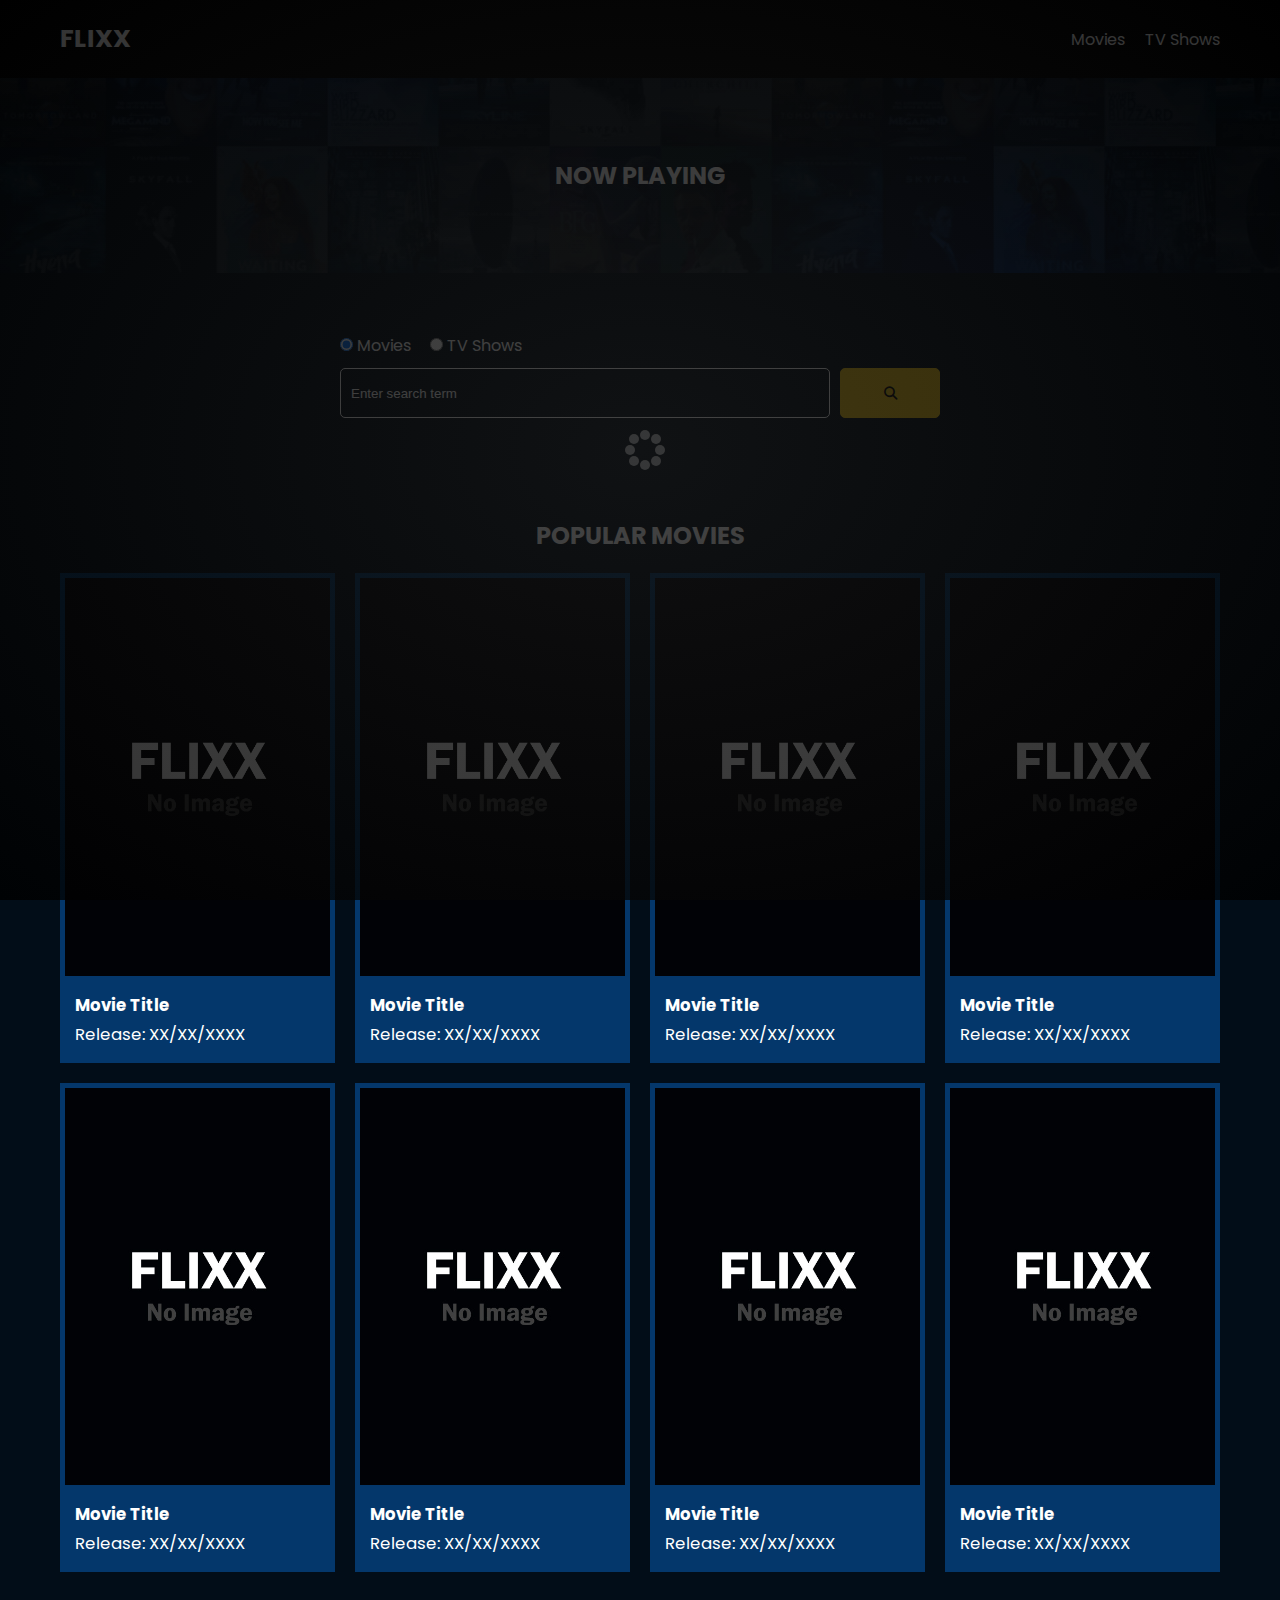
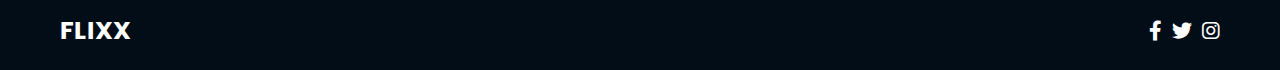
<file: index.html>
<!DOCTYPE html>
<html lang="en">

<head>
  <meta charset="UTF-8" />
  <meta http-equiv="X-UA-Compatible" content="IE=edge" />
  <meta name="viewport" content="width=device-width, initial-scale=1.0" />
  <link rel="preconnect" href="https://fonts.googleapis.com" />
  <link rel="preconnect" href="https://fonts.gstatic.com" crossorigin />
  <link href="https://fonts.googleapis.com/css2?family=Poppins:wght@300;400;700&display=swap" rel="stylesheet" />
  <link rel="stylesheet" href="lib/swiper.css" />
  <link rel="stylesheet" href="lib/fontawesome.css" />
  <link rel="stylesheet" href="css/style.css" />
  <link rel="stylesheet" href="css/spinner.css" />
  <script src="lib/swiper.js"></script>
  <script src="js/script.js" defer></script>
  <title>Flixx</title>
</head>

<body>
  <header class="main-header">
    <div class="container">
      <div class="logo"><a href="/">FLIXX</a></div>
      <nav>
        <ul>
          <li>
            <a class="nav-link" href="/">Movies</a>
          </li>
          <li>
            <a class="nav-link" href="/shows.html">TV Shows</a>
          </li>
        </ul>
      </nav>
    </div>
  </header>

  <!-- Now Playing Section -->
  <section class="now-playing">
    <h2>Now Playing</h2>
    <div class="swiper">
      <div class="swiper-wrapper">
        <!-- <div class="swiper-slide">
            <a href="movie-details.html?id=1">
              <img src="./images/no-image.jpg" alt="Movie Title" />
            </a>
            <h4 class="swiper-rating">
              <i class="fas fa-star text-secondary"></i> 8 / 10
            </h4>
          </div> -->
      </div>
    </div>
  </section>

  <!-- Search Movies -->
  <section class="search">
    <div class="container">
      <div id="alert"></div>
      <form action="/search.html" class="search-form">
        <!-- movies and shows radio box -->
        <div class="search-radio">
          <input type="radio" id="movie" name="type" value="movie" checked />
          <label for="movies">Movies</label>
          <input type="radio" id="tv" name="type" value="tv" />
          <label for="shows">TV Shows</label>
        </div>
        <div class="search-flex">
          <input type="text" name="search-term" id="search-term" placeholder="Enter search term" />
          <button class="btn" type="submit">
            <i class="fas fa-search"></i>
          </button>
        </div>
      </form>
    </div>
  </section>

  <!-- Popular Movies -->
  <section class="container">
    <h2>Popular Movies</h2>
    <div id="popular-movies" class="grid">
      <div class="card">
        <a href="movie-details.html?id=1">
          <img src="images/no-image.jpg" class="card-img-top" alt="Movie Title" />
        </a>
        <div class="card-body">
          <h5 class="card-title">Movie Title</h5>
          <p class="card-text">
            <small class="text-muted">Release: XX/XX/XXXX</small>
          </p>
        </div>
      </div>
      <div class="card">
        <a href="movie-details.html?id=1">
          <img src="images/no-image.jpg" class="card-img-top" alt="Movie Title" />
        </a>
        <div class="card-body">
          <h5 class="card-title">Movie Title</h5>
          <p class="card-text">
            <small class="text-muted">Release: XX/XX/XXXX</small>
          </p>
        </div>
      </div>
      <div class="card">
        <a href="movie-details.html?id=1">
          <img src="images/no-image.jpg" class="card-img-top" alt="Movie Title" />
        </a>
        <div class="card-body">
          <h5 class="card-title">Movie Title</h5>
          <p class="card-text">
            <small class="text-muted">Release: XX/XX/XXXX</small>
          </p>
        </div>
      </div>
      <div class="card">
        <a href="movie-details.html?id=1">
          <img src="images/no-image.jpg" class="card-img-top" alt="Movie Title" />
        </a>
        <div class="card-body">
          <h5 class="card-title">Movie Title</h5>
          <p class="card-text">
            <small class="text-muted">Release: XX/XX/XXXX</small>
          </p>
        </div>
      </div>
      <div class="card">
        <a href="movie-details.html?id=1">
          <img src="images/no-image.jpg" class="card-img-top" alt="Movie Title" />
        </a>
        <div class="card-body">
          <h5 class="card-title">Movie Title</h5>
          <p class="card-text">
            <small class="text-muted">Release: XX/XX/XXXX</small>
          </p>
        </div>
      </div>
      <div class="card">
        <a href="movie-details.html?id=1">
          <img src="images/no-image.jpg" class="card-img-top" alt="Movie Title" />
        </a>
        <div class="card-body">
          <h5 class="card-title">Movie Title</h5>
          <p class="card-text">
            <small class="text-muted">Release: XX/XX/XXXX</small>
          </p>
        </div>
      </div>
      <div class="card">
        <a href="movie-details.html?id=1">
          <img src="images/no-image.jpg" class="card-img-top" alt="Movie Title" />
        </a>
        <div class="card-body">
          <h5 class="card-title">Movie Title</h5>
          <p class="card-text">
            <small class="text-muted">Release: XX/XX/XXXX</small>
          </p>
        </div>
      </div>
      <div class="card">
        <a href="movie-details.html?id=1">
          <img src="images/no-image.jpg" class="card-img-top" alt="Movie Title" />
        </a>
        <div class="card-body">
          <h5 class="card-title">Movie Title</h5>
          <p class="card-text">
            <small class="text-muted">Release: XX/XX/XXXX</small>
          </p>
        </div>
      </div>
    </div>
  </section>

  <!-- Footer -->
  <footer class="main-footer">
    <div class="container">
      <div class="logo"><span>FLIXX</span></div>
      <div class="social-links">
        <a href="https://www.facebook.com" target="_blank"><i class="fab fa-facebook-f"></i></a>
        <a href="https://www.twitter.com" target="_blank"><i class="fab fa-twitter"></i></a>
        <a href="https://www.instagram.com" target="_blank"><i class="fab fa-instagram"></i></a>
      </div>
    </div>
  </footer>

  <div class="spinner"></div>
</body>

</html>
</file>
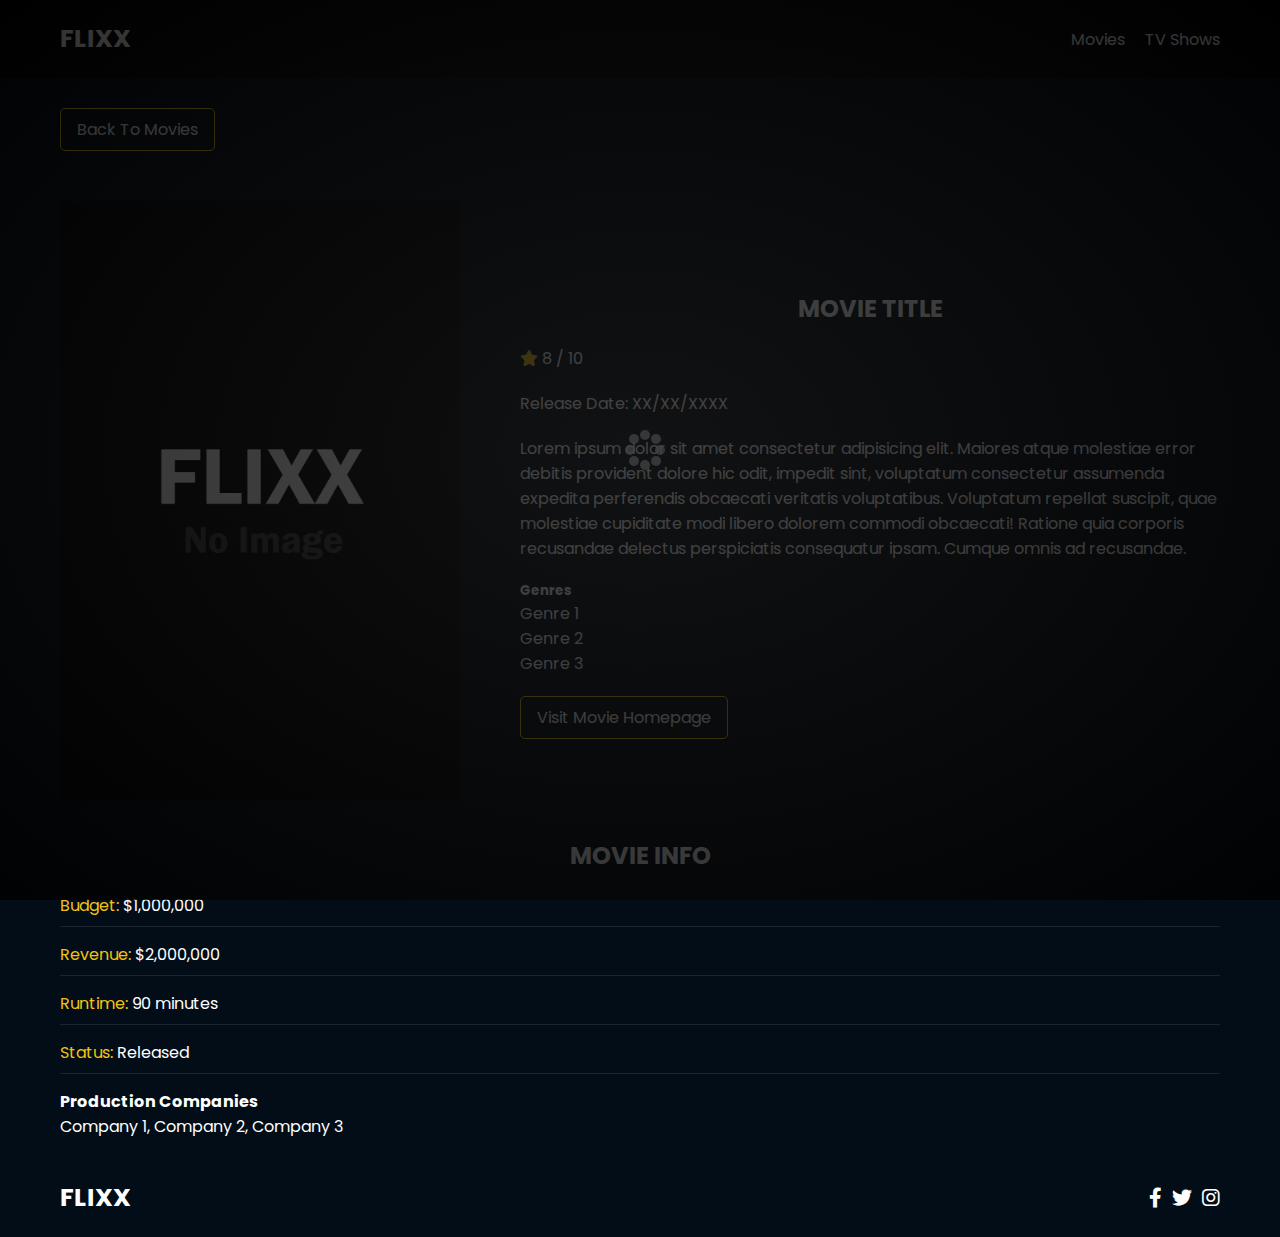
<file: movie-details.html>
<!DOCTYPE html>
<html lang="en">
  <head>
    <meta charset="UTF-8" />
    <meta http-equiv="X-UA-Compatible" content="IE=edge" />
    <meta name="viewport" content="width=device-width, initial-scale=1.0" />
    <link rel="preconnect" href="https://fonts.googleapis.com" />
    <link rel="preconnect" href="https://fonts.gstatic.com" crossorigin />
    <link
      href="https://fonts.googleapis.com/css2?family=Poppins:wght@300;400;700&display=swap"
      rel="stylesheet"
    />
    <link rel="stylesheet" href="lib/fontawesome.css" />
    <link rel="stylesheet" href="css/style.css" />
    <link rel="stylesheet" href="css/spinner.css" />
    <script src="js/script.js" defer></script>
    <title>Flixx | Movie Details</title>
  </head>
  <body>
    <header class="main-header">
      <div class="container">
        <div class="logo"><a href="/">FLIXX</a></div>
        <nav>
          <ul>
            <li>
              <a class="nav-link" href="/">Movies</a>
            </li>
            <li>
              <a class="nav-link" href="/shows.html">TV Shows</a>
            </li>
          </ul>
        </nav>
      </div>
    </header>

    <!-- Movie Details -->
    <section class="container">
      <div class="back">
        <a class="btn" href="index.html">Back To Movies</a>
      </div>
      <!-- Movie Details Output -->
      <div id="movie-details">
        <div class="details-top">
          <div>
            <img
              src="images/no-image.jpg"
              class="card-img-top"
              alt="Movie Title"
            />
          </div>
          <div>
            <h2>Movie Title</h2>
            <p>
              <i class="fas fa-star text-primary"></i>
              8 / 10
            </p>
            <p class="text-muted">Release Date: XX/XX/XXXX</p>
            <p>
              Lorem ipsum dolor sit amet consectetur adipisicing elit. Maiores
              atque molestiae error debitis provident dolore hic odit, impedit
              sint, voluptatum consectetur assumenda expedita perferendis
              obcaecati veritatis voluptatibus. Voluptatum repellat suscipit,
              quae molestiae cupiditate modi libero dolorem commodi obcaecati!
              Ratione quia corporis recusandae delectus perspiciatis consequatur
              ipsam. Cumque omnis ad recusandae.
            </p>
            <h5>Genres</h5>
            <ul class="list-group">
              <li>Genre 1</li>
              <li>Genre 2</li>
              <li>Genre 3</li>
            </ul>
            <a href="#" target="_blank" class="btn">Visit Movie Homepage</a>
          </div>
        </div>
        <div class="details-bottom">
          <h2>Movie Info</h2>
          <ul>
            <li><span class="text-secondary">Budget:</span> $1,000,000</li>
            <li><span class="text-secondary">Revenue:</span> $2,000,000</li>
            <li><span class="text-secondary">Runtime:</span> 90 minutes</li>
            <li><span class="text-secondary">Status:</span> Released</li>
          </ul>
          <h4>Production Companies</h4>
          <div class="list-group">Company 1, Company 2, Company 3</div>
        </div>
      </div>
    </section>

    <!-- Footer -->
    <footer class="main-footer">
      <div class="container">
        <div class="logo"><span>FLIXX</span></div>
        <div class="social-links">
          <a href="https://www.facebook.com" target="_blank"
            ><i class="fab fa-facebook-f"></i
          ></a>
          <a href="https://www.twitter.com" target="_blank"
            ><i class="fab fa-twitter"></i
          ></a>
          <a href="https://www.instagram.com" target="_blank"
            ><i class="fab fa-instagram"></i
          ></a>
        </div>
      </div>
    </footer>

    <div class="spinner"></div>
  </body>
</html>
</file>
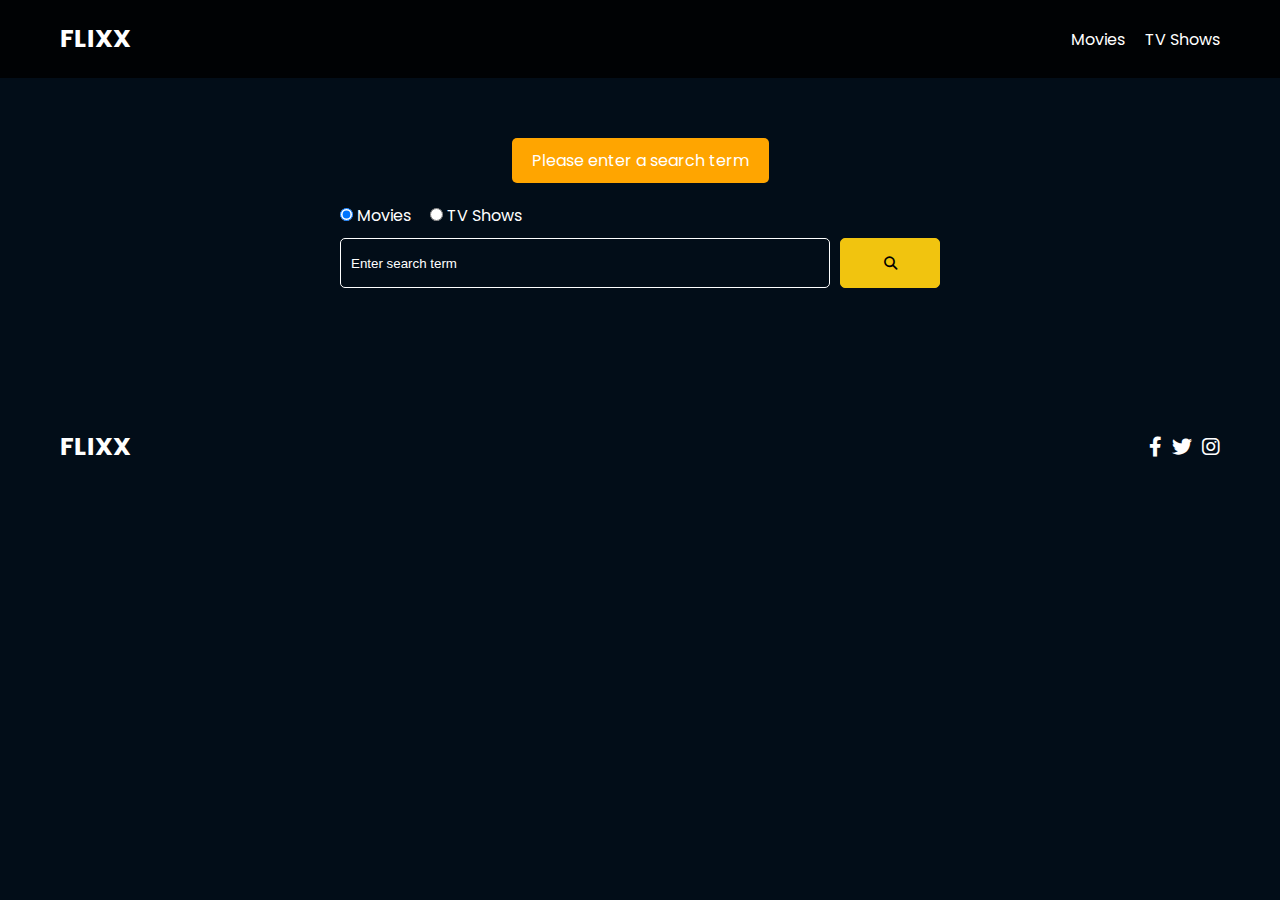
<file: search.html>
<!DOCTYPE html>
<html lang="en">

<head>
  <meta charset="UTF-8" />
  <meta http-equiv="X-UA-Compatible" content="IE=edge" />
  <meta name="viewport" content="width=device-width, initial-scale=1.0" />
  <link rel="preconnect" href="https://fonts.googleapis.com" />
  <link rel="preconnect" href="https://fonts.gstatic.com" crossorigin />
  <link href="https://fonts.googleapis.com/css2?family=Poppins:wght@300;400;700&display=swap" rel="stylesheet" />
  <link rel="stylesheet" href="lib/fontawesome.css" />
  <link rel="stylesheet" href="css/style.css" />
  <link rel="stylesheet" href="css/spinner.css" />
  <script src="js/script.js" defer></script>
  <title>Flixx | Search Movies & Shows</title>
</head>

<body>
  <header class="main-header">
    <div class="container">
      <div class="logo"><a href="/">FLIXX</a></div>
      <nav>
        <ul>
          <li>
            <a class="nav-link" href="/">Movies</a>
          </li>
          <li>
            <a class="nav-link" href="/shows.html">TV Shows</a>
          </li>
        </ul>
      </nav>
    </div>
  </header>

  <!-- Search Movies -->
  <section class="search">
    <div class="container">
      <div id="alert"></div>
      <form action="/search.html" class="search-form">
        <div class="search-radio">
          <input type="radio" id="movie" name="type" value="movie" checked />
          <label for="movies">Movies</label>
          <input type="radio" id="tv" name="type" value="tv" />
          <label for="shows">TV Shows</label>
        </div>
        <div class="search-flex">
          <input type="text" name="search-term" id="search-term" placeholder="Enter search term" />
          <button class="btn" type="submit">
            <i class="fas fa-search"></i>
          </button>
        </div>
      </form>
    </div>
  </section>

  <!-- Search Results -->
  <section id="search-results-wrapper" class="container">
    <heading id="search-results-heading"></heading>
    <div id="search-results" class="grid">

    </div>
    <div id="pagination">

    </div>
  </section>

  <!-- Footer -->
  <footer class="main-footer">
    <div class="container">
      <div class="logo"><span>FLIXX</span></div>
      <div class="social-links">
        <a href="https://www.facebook.com" target="_blank"><i class="fab fa-facebook-f"></i></a>
        <a href="https://www.twitter.com" target="_blank"><i class="fab fa-twitter"></i></a>
        <a href="https://www.instagram.com" target="_blank"><i class="fab fa-instagram"></i></a>
      </div>
    </div>
  </footer>

  <div class="spinner"></div>
</body>

</html>
</file>
<file: css/style.css>
*,
*::before,
*::after {
  box-sizing: border-box;
  padding: 0;
  margin: 0;
}

:root {
  --color-primary: #020d18;
  --color-secondary: #f1c40f;
}

body {
  font-family: 'Poppins', sans-serif;
  font-size: 16px;
  background: var(--color-primary);
  color: #fff;
  overflow-x: hidden;
}

a {
  color: #fff;
  text-decoration: none;
}

ul {
  list-style: none;
}

.text-primary {
  color: var(--color-secondary);
}

.text-secondary {
  color: var(--color-secondary);
}

.active {
  color: var(--color-secondary);
  font-weight: 700;
}

.back {
  margin-top: 30px;
}

.btn {
  display: inline-block;
  padding: 0.5rem 1rem;
  border: 1px solid var(--color-secondary);
  border-radius: 5px;
  color: #fff;
  cursor: pointer;
  background: transparent;
  transition: all 0.3s ease-in-out;
}

.btn:hover {
  background: var(--color-secondary);
  color: #000;
}

.btn:disabled {
  border-color: #ccc;
  cursor: not-allowed;
}

.btn:disabled:hover {
  background: transparent;
  color: #fff;
}

.container {
  max-width: 1200px;
  width: 100%;
  margin: 0 auto;
  padding: 0 20px;
}

.main-header .container {
  display: flex;
  justify-content: space-between;
  align-items: center;
  padding: 0 20px;
}

.main-header {
  padding: 20px 0;
  background: rgba(0, 0, 0, 0.8);
}

.main-header .logo {
  color: #fff;
  font-size: 25px;
  font-weight: 700;
  text-transform: uppercase;
}

.main-header ul {
  display: flex;
}

.main-header ul li {
  margin-left: 20px;
}

.main-header ul li a {
  font-size: 16px;
}

.main-header ul li a:hover {
  color: var(--color-secondary);
}

/* Grid */
.grid {
  display: grid;
  grid-template-columns: repeat(auto-fit, minmax(250px, 1fr));
  grid-gap: 20px;
}

/* Card */
.card {
  background: #04376b;
  padding: 5px;
}

.card img {
  width: 100%;
}

.card-body {
  padding: 10px;
  font-size: 20px;
}

.card:hover {
  transform: scale(1.05);
  transition: all 0.5s ease-in-out;
  background: #0a4b8f;
}

/* Footer */
.main-footer {
  background: #020d18;
  padding: 20px 0;
  margin-top: 20px;
}

.main-footer .container {
  display: flex;
  justify-content: space-between;
  align-items: center;
}

.main-footer .container .logo {
  color: #fff;
  font-size: 25px;
  font-weight: 700;
  text-transform: uppercase;
}

.main-footer .container .social-links {
  display: flex;
  font-size: 20px;
}

.main-footer .container .social-links a {
  margin-left: 10px;
  color: #fff;
}

.main-footer .container .social-links a:hover {
  color: var(--color-secondary);
}

/* Section: Now Playing */

section.now-playing {
  padding: 60px;
  background: url(../images/showcase-bg.jpg) no-repeat center center/cover;
}

section h2 {
  margin: 20px 0;
  text-align: center;
  text-transform: uppercase;
}

/* Slider */
.swiper {
  width: 100%;
  height: 50%;
}

.swiper-slide {
  text-align: center;
  font-size: 18px;
  background: var(--color-primary);
  display: flex;
  flex-direction: column;
  justify-content: center;
  align-items: center;
}

.swiper-slide img {
  display: block;
  width: 100%;
  height: 100%;
  object-fit: cover;
}

.swiper-rating {
  padding: 10px;
}

/* Movie Details */
.details-top {
  display: flex;
  justify-content: space-between;
  align-items: center;
  margin: 50px 0 30px;
}

.details-top img {
  width: 400px;
  height: 100%;
  margin-right: 60px;
  object-fit: cover;
}

.details-top p {
  margin: 20px 0;
}

.details-top .btn {
  margin-top: 20px;
}

.details-bottom {}

.details-bottom li {
  margin: 15px 0;
  padding-bottom: 8px;
  border-bottom: 1px solid #fff;
  border-color: rgba(255, 255, 255, 0.1);
}

/* Search */
.search {
  padding: 60px;
  margin-bottom: 40px;
}

.search .container {
  display: flex;
  justify-content: center;
  align-items: center;
  flex-direction: column;
}

.search .container h2 {
  margin-bottom: 20px;
}

.search .container form {
  width: 100%;
  max-width: 600px;
}

.search-radio label {
  margin-right: 15px;
}

.search-flex {
  display: flex;
  justify-content: space-between;
  align-items: center;
  margin-top: 10px;
}

.search .container form input[type='text'] {
  flex: 6;
  width: 100%;
  height: 50px;
  padding: 10px;
  margin-right: 10px;
  border: 1px solid #fff;
  border-radius: 5px;
  background: transparent;
  color: #fff;
}

.search .container form input[type='text']::placeholder {
  color: #fff;
}

.search .container form input[type='text']:focus {
  outline: none;
}

.search .container form button {
  flex: 1;
  display: block;
  width: 100%;
  padding: 10px;
  border-radius: 5px;
  height: 50px;
  cursor: pointer;
  background: var(--color-secondary);
  color: #000;
}

.search .container form button:hover {
  background: transparent;
  color: #fff;
}

.pagination {
  margin-top: 20px;
}

.page-counter {
  margin-top: 10px;
}

/* Alert */
.alert {
  background: orange;
  padding: 10px 20px;
  margin-bottom: 20px;
  border-radius: 5px;
}

.alert-success {
  background: green;
}

.alert-error {
  background: red;
}
</file>
<file: css/spinner.css>
/* Spinner From: https://codepen.io/tbrownvisuals/pen/edGYvx */
.spinner {
  position: fixed;
  z-index: 999;
  height: 2em;
  width: 2em;
  overflow: show;
  margin: auto;
  top: 0;
  left: 0;
  bottom: 0;
  right: 0;
  display: none;
}

.show {
  display: block;
}

/* Transparent Overlay */
.spinner:before {
  content: '';
  display: block;
  position: fixed;
  top: 0;
  left: 0;
  width: 100%;
  height: 100%;
  background: radial-gradient(rgba(20, 20, 20, 0.8), rgba(0, 0, 0, 0.8));

  background: -webkit-radial-gradient(
    rgba(20, 20, 20, 0.8),
    rgba(0, 0, 0, 0.8)
  );
}

/* :not(:required) hides these rules from IE9 and below */
.spinner:not(:required) {
  /* hide "loading..." text */
  font: 0/0 a;
  color: transparent;
  text-shadow: none;
  background-color: transparent;
  border: 0;
}

.spinner:not(:required):after {
  content: '';
  display: block;
  font-size: 10px;
  width: 1em;
  height: 1em;
  margin-top: -0.5em;
  -webkit-animation: spinner 150ms infinite linear;
  -moz-animation: spinner 150ms infinite linear;
  -ms-animation: spinner 150ms infinite linear;
  -o-animation: spinner 150ms infinite linear;
  animation: spinner 150ms infinite linear;
  border-radius: 0.5em;
  -webkit-box-shadow: rgba(255, 255, 255, 0.75) 1.5em 0 0 0,
    rgba(255, 255, 255, 0.75) 1.1em 1.1em 0 0,
    rgba(255, 255, 255, 0.75) 0 1.5em 0 0,
    rgba(255, 255, 255, 0.75) -1.1em 1.1em 0 0,
    rgba(255, 255, 255, 0.75) -1.5em 0 0 0,
    rgba(255, 255, 255, 0.75) -1.1em -1.1em 0 0,
    rgba(255, 255, 255, 0.75) 0 -1.5em 0 0,
    rgba(255, 255, 255, 0.75) 1.1em -1.1em 0 0;
  box-shadow: rgba(255, 255, 255, 0.75) 1.5em 0 0 0,
    rgba(255, 255, 255, 0.75) 1.1em 1.1em 0 0,
    rgba(255, 255, 255, 0.75) 0 1.5em 0 0,
    rgba(255, 255, 255, 0.75) -1.1em 1.1em 0 0,
    rgba(255, 255, 255, 0.75) -1.5em 0 0 0,
    rgba(255, 255, 255, 0.75) -1.1em -1.1em 0 0,
    rgba(255, 255, 255, 0.75) 0 -1.5em 0 0,
    rgba(255, 255, 255, 0.75) 1.1em -1.1em 0 0;
}

/* Animation */

@-webkit-keyframes spinner {
  0% {
    -webkit-transform: rotate(0deg);
    -moz-transform: rotate(0deg);
    -ms-transform: rotate(0deg);
    -o-transform: rotate(0deg);
    transform: rotate(0deg);
  }
  100% {
    -webkit-transform: rotate(360deg);
    -moz-transform: rotate(360deg);
    -ms-transform: rotate(360deg);
    -o-transform: rotate(360deg);
    transform: rotate(360deg);
  }
}
@-moz-keyframes spinner {
  0% {
    -webkit-transform: rotate(0deg);
    -moz-transform: rotate(0deg);
    -ms-transform: rotate(0deg);
    -o-transform: rotate(0deg);
    transform: rotate(0deg);
  }
  100% {
    -webkit-transform: rotate(360deg);
    -moz-transform: rotate(360deg);
    -ms-transform: rotate(360deg);
    -o-transform: rotate(360deg);
    transform: rotate(360deg);
  }
}
@-o-keyframes spinner {
  0% {
    -webkit-transform: rotate(0deg);
    -moz-transform: rotate(0deg);
    -ms-transform: rotate(0deg);
    -o-transform: rotate(0deg);
    transform: rotate(0deg);
  }
  100% {
    -webkit-transform: rotate(360deg);
    -moz-transform: rotate(360deg);
    -ms-transform: rotate(360deg);
    -o-transform: rotate(360deg);
    transform: rotate(360deg);
  }
}
@keyframes spinner {
  0% {
    -webkit-transform: rotate(0deg);
    -moz-transform: rotate(0deg);
    -ms-transform: rotate(0deg);
    -o-transform: rotate(0deg);
    transform: rotate(0deg);
  }
  100% {
    -webkit-transform: rotate(360deg);
    -moz-transform: rotate(360deg);
    -ms-transform: rotate(360deg);
    -o-transform: rotate(360deg);
    transform: rotate(360deg);
  }
}
</file>
